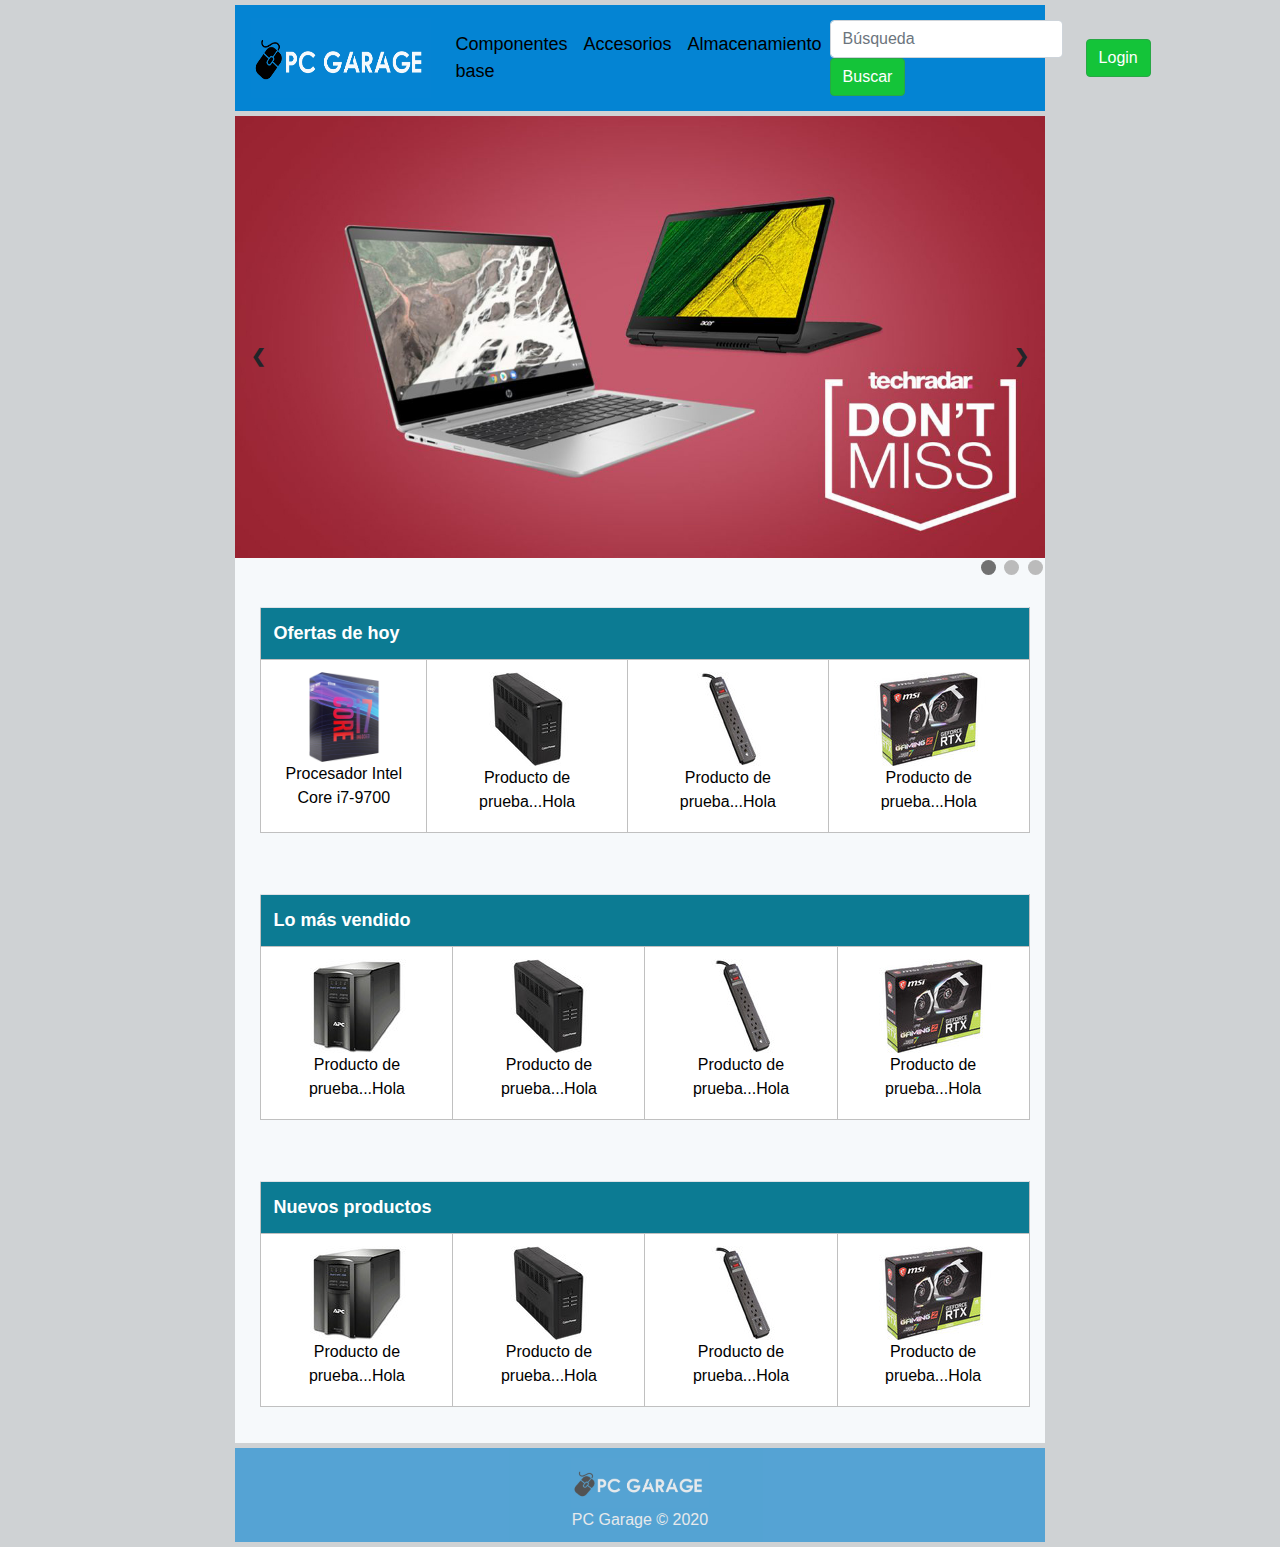
<file: PWFinalProject/index.html>
<!DOCTYPE html>
<html lang="en">
<head>
    <meta charset="UTF-8">
    <meta name="viewport" content="width=device-width, initial-scale=1.0">
    <link rel="stylesheet" href="https://stackpath.bootstrapcdn.com/bootstrap/4.4.1/css/bootstrap.min.css" integrity="sha384-Vkoo8x4CGsO3+Hhxv8T/Q5PaXtkKtu6ug5TOeNV6gBiFeWPGFN9MuhOf23Q9Ifjh" crossorigin="anonymous">
    <link rel="stylesheet2" href="https://maxcdn.bootstrapcdn.com/bootstrap/3.4.1/css/bootstrap.min.css">
    <script src="https://ajax.googleapis.com/ajax/libs/jquery/3.4.1/jquery.min.js"></script>
    <script src="https://maxcdn.bootstrapcdn.com/bootstrap/3.4.1/js/bootstrap.min.js"></script>
    <link rel=stylesheet  type="text/css" href="css/main.css">
    <link rel=stylesheet  type="text/css" href="css/login.css">
    <title>Home</title>
</head>
<body>
  <!--Para la barra-->
    <div class="box-model">
        <nav class="navbar navbar-expand-lg navbar-light navigation">
            <a class="navbar-brand" href="index.html">
                <img src="resources/LogoPC.jpg" alt="" class="logo">
            </a>
            <button class="navbar-toggler" type="button" data-toggle="collapse" data-target="#navbarNavAltMarkup" aria-controls="navbarNavAltMarkup" aria-expanded="false" aria-label="Toggle navigation">
              <span class="navbar-toggler-icon"></span>
            </button>
            <div class="collapse navbar-collapse" id="navbarSupportedContent">
                <ul class="navbar-nav mr-auto">
                  <li class="nav-item active">
                    <a class="nav-link letter1" href="#">Componentes base<span class="sr-only">(current)</span></a>
                  </li>
                  <li class="nav-item active">
                    <a class="nav-link letter1" href="#">Accesorios<span class="sr-only">(current)</span></a>
                  </li>
                  <li class="nav-item active">
                    <a class="nav-link letter1" href="#">Almacenamiento<span class="sr-only">(current)</span></a>
                  </li>
                </ul>
                <form class="form-inline my-2 my-lg-0"> 
                    <input class="form-control mr-sm-2" type="search" placeholder="Búsqueda" aria-label="Search">
                    <button style=background-color:#14c439 class="btn btn-success my-2 my-sm-0" type="submit">Buscar</button>
                  </form>
                  <form class="form-inline my-2 my-lg-0 btnlogin">
                    <button style=background-color:#14c439 class="btn btn-success my-2 my-sm-0" type="button" onclick="document.getElementById('id01').style.display='block'">Login</button>
                  </form>
              </div>
          </nav>
    </div>
    <!--Para el resto del cuerpo-->
    <div class="box-model">
        <div class="content">
            <div class="slideshow-container">

                <div class="mySlides">
                  <img src="resources/temp.jpg" style="width:100%">
                </div>
                
                <div class="mySlides">
                  <img src="resources/temp2.jpg" style="width:100%">
                </div>
                
                <div class="mySlides">
                  <img src="resources/temp3.jpg" style="width:100%">
                </div>
                
                <a class="prev" onclick="plusSlides(-1)">&#10094;</a>
                <a class="next" onclick="plusSlides(1)">&#10095;</a>
                <div style="text-align:right">
                  <span class="dot" onclick="currentSlide(1)"></span> 
                  <span class="dot" onclick="currentSlide(2)"></span> 
                  <span class="dot" onclick="currentSlide(3)"></span> 
                </div>
              </div>
              <div class="dashboard table-responsive" style="overflow-x: auto;">
                <table class="table" >
                  <tr>
                    <th class="letter3" colspan="4">
                      <a href="#" class="dashtitle">Ofertas de hoy</a>
                    </th>
                  </tr>
                  <tr>
                    <td class="letter2">
                      <div>
                        <a href="comprar.html">
                          <img src="resources/products/corei7.jpg" style="width: 90px; height:90px;"></img>
                        </a>
                      </div>
                      <div class="name">
                      <a href="comprar.html" class="dashObj">
                        Procesador Intel Core i7-9700
                      </a>
                    </div>
                    </td>
                    <td class="letter2">
                      <div>
                        <a href="#">
                          <img src="resources/products/Electronica-No-Breaks-y-UPS-CyberPower-UT1000G-204924-v1Taz69Z9oE711Zo.jpg"></img>
                        </a>
                      </div>
                      <div class="name">
                      <a href="#" class="dashObj">
                        Producto de prueba...Hola
                      </a>
                    </div>
                    </td>
                    <td class="letter2">
                      <div>
                        <a href="#">
                          <img src="resources/products/Electronica-Reguladores-de-Voltaje-Tripp-Lite-TLP606B-129520-DStyLCXLsa7X7v7B.jpg"></img>
                        </a>
                      </div>
                      <div class="name">
                      <a href="#" class="dashObj">
                        Producto de prueba...Hola
                      </a>
                    </div>
                    </td>
                    <td class="letter2">
                      <div>
                        <a href="#">
                          <img src="resources/products/Hardware-Tarjetas-de-Video-MSI-RTX-2060-GAMING-Z-6G-323018-ErYjUAYkBH7rNmsn.jpg"></img>
                        </a>
                      </div>
                      <div class="name">
                      <a href="#" class="dashObj">
                        Producto de prueba...Hola
                      </a>
                    </div>
                    </td>
                  </tr>
                </table>
            </div>

            <div class="dashboard table-responsive" style="overflow-x: auto;">
              <table class="table" >
                <tr>
                  <th class="letter3" colspan="4">
                    <a href="#" class="dashtitle">Lo más vendido</a>
                  </th>
                </tr>
                <tr>
                  <td class="letter2">
                    <div>
                      <a href="#">
                        <img src="resources/products/Electronica-No-Breaks-y-UPS-APC-SMT1500-130570-urqE6fO1znGrP82e.jpg"></img>
                      </a>
                    </div>
                    <div class="name">
                    <a href="#" class="dashObj">
                      Producto de prueba...Hola
                    </a>
                  </div>
                  </td>
                  <td class="letter2">
                    <div>
                      <a href="#">
                        <img src="resources/products/Electronica-No-Breaks-y-UPS-CyberPower-UT1000G-204924-v1Taz69Z9oE711Zo.jpg"></img>
                      </a>
                    </div>
                    <div class="name">
                    <a href="#" class="dashObj">
                      Producto de prueba...Hola
                    </a>
                  </div>
                  </td>
                  <td class="letter2">
                    <div>
                      <a href="#">
                        <img src="resources/products/Electronica-Reguladores-de-Voltaje-Tripp-Lite-TLP606B-129520-DStyLCXLsa7X7v7B.jpg"></img>
                      </a>
                    </div>
                    <div class="name">
                    <a href="#" class="dashObj">
                      Producto de prueba...Hola
                    </a>
                  </div>
                  </td>
                  <td class="letter2">
                    <div>
                      <a href="#">
                        <img src="resources/products/Hardware-Tarjetas-de-Video-MSI-RTX-2060-GAMING-Z-6G-323018-ErYjUAYkBH7rNmsn.jpg"></img>
                      </a>
                    </div>
                    <div class="name">
                    <a href="#" class="dashObj">
                      Producto de prueba...Hola
                    </a>
                  </div>
                  </td>
                </tr>
              </table>
          </div>

          <div class="dashboard table-responsive" style="overflow-x: auto;">
            <table class="table" >
              <tr>
                <th class="letter3" colspan="4">
                  <a href="#" class="dashtitle">Nuevos productos</a>
                </th>
              </tr>
              <tr>
                <td class="letter2">
                  <div>
                    <a href="#">
                      <img src="resources/products/Electronica-No-Breaks-y-UPS-APC-SMT1500-130570-urqE6fO1znGrP82e.jpg"></img>
                    </a>
                  </div>
                  <div class="name">
                  <a href="#" class="dashObj">
                    Producto de prueba...Hola
                  </a>
                </div>
                </td>
                <td class="letter2">
                  <div>
                    <a href="#">
                      <img src="resources/products/Electronica-No-Breaks-y-UPS-CyberPower-UT1000G-204924-v1Taz69Z9oE711Zo.jpg"></img>
                    </a>
                  </div>
                  <div class="name">
                  <a href="#" class="dashObj">
                    Producto de prueba...Hola
                  </a>
                </div>
                </td>
                <td class="letter2">
                  <div>
                    <a href="#">
                      <img src="resources/products/Electronica-Reguladores-de-Voltaje-Tripp-Lite-TLP606B-129520-DStyLCXLsa7X7v7B.jpg"></img>
                    </a>
                  </div>
                  <div class="name">
                  <a href="#" class="dashObj">
                    Producto de prueba...Hola
                  </a>
                </div>
                </td>
                <td class="letter2">
                  <div>
                    <a href="#">
                      <img src="resources/products/Hardware-Tarjetas-de-Video-MSI-RTX-2060-GAMING-Z-6G-323018-ErYjUAYkBH7rNmsn.jpg"></img>
                    </a>
                  </div>
                  <div class="name">
                  <a href="#" class="dashObj">
                    Producto de prueba...Hola
                  </a>
                </div>
                </td>
              </tr>
            </table>
        </div>
        </div>
    </div>

    <!--Footer-->
    <div class="box-model">
        <div class="footer">
            <img src="resources/LogoPC.jpg" class="imgfooter"></img>
            <footer>PC Garage &#169; 2020</footer>
        </div>
    </div>

    <!--Log in-->
    <div id="id01" class="modal">
      <form class="modal-content animate" action="#" method="post">
        <div class="container">
          <label for="uname"><b>Usuario</b></label>
          <input type="text" placeholder="Ingrese usuario" name="uname" required>
    
          <label for="psw"><b>Contraseña</b></label>
          <input type="password" placeholder="Ingrese contraseña" name="psw" required>
            
          <button type="submit" class="button">Login</button>
          <label>
            <input type="checkbox" checked="checked" name="remember">Recuerdame
          </label>
        </div>
    
        <div class="container" style="background-color:#f1f1f1">
          <button type="button" onclick="document.getElementById('id01').style.display='none'" class="cancelbtn">Cancel</button>
          <span class="psw">¿No tienes cuenta? <a href="registro.html">Registrate</a></span>
        </div>
      </form>
    </div>

    <script type="text/javascript" src="js/slideshow.js"></script>
</body>
</html>
</file>
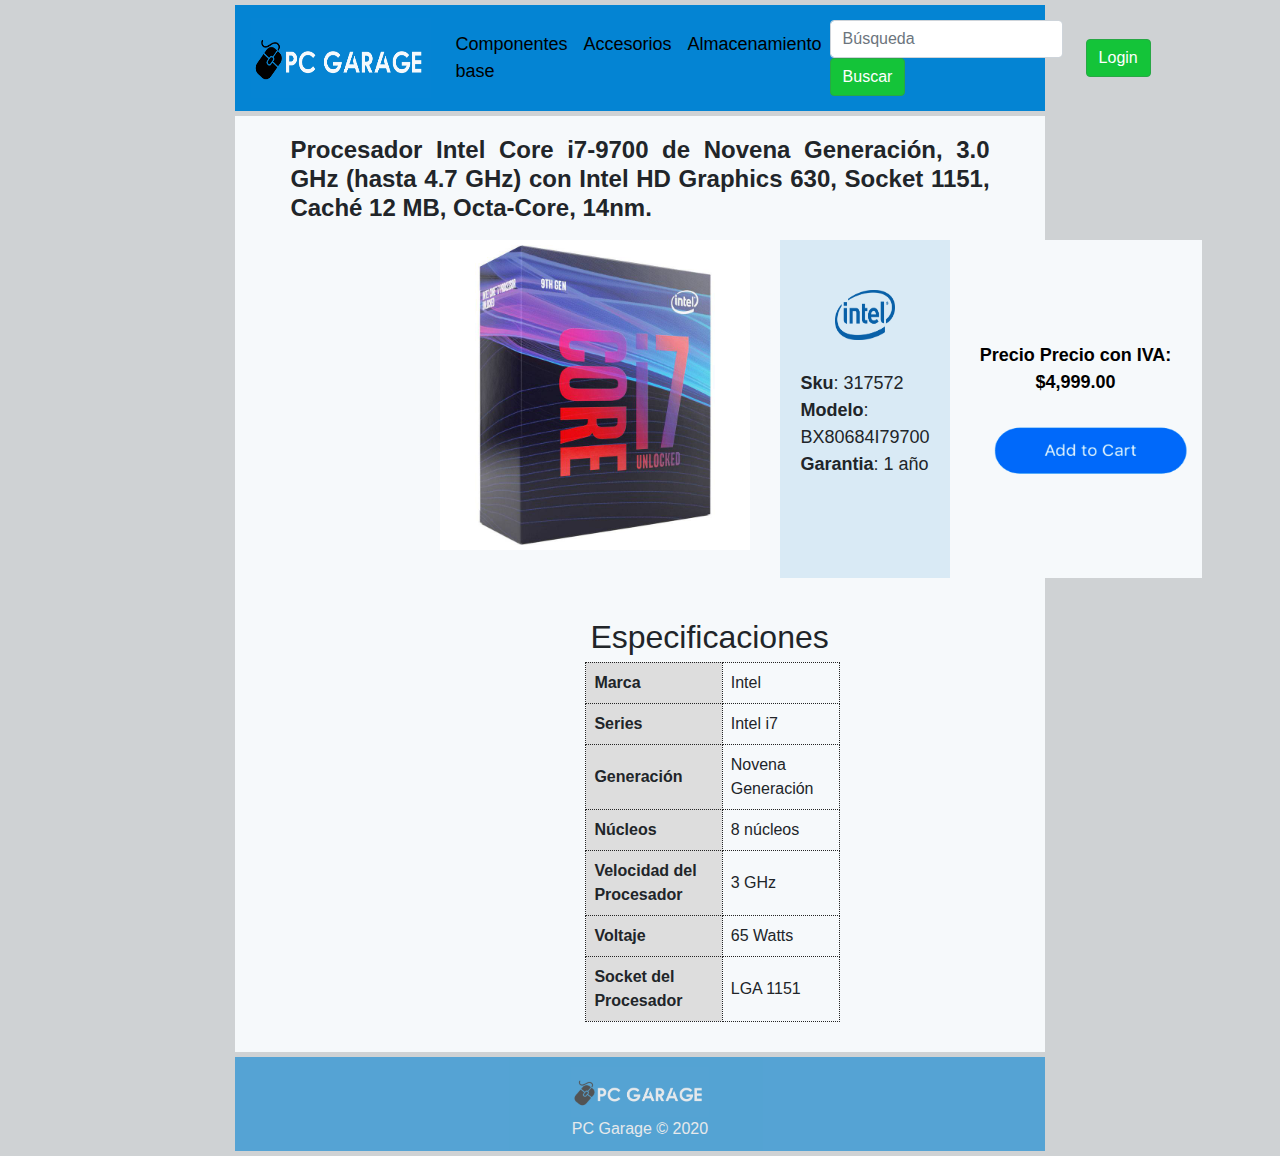
<file: PWFinalProject/comprar.html>
<!DOCTYPE html>
<html lang="en">
<head>
    <meta charset="UTF-8">
    <meta name="viewport" content="width=device-width, initial-scale=1.0">
    <title>PC Garage</title>
    <link rel="stylesheet" href="https://stackpath.bootstrapcdn.com/bootstrap/4.4.1/css/bootstrap.min.css" integrity="sha384-Vkoo8x4CGsO3+Hhxv8T/Q5PaXtkKtu6ug5TOeNV6gBiFeWPGFN9MuhOf23Q9Ifjh" crossorigin="anonymous">
    <link rel=stylesheet  type="text/css" href="css/comprar.css">
    <link rel=stylesheet  type="text/css" href="css/login.css">
</head>
<body>
     <!--Para la barra-->
     <div class="box-model">
        <nav class="navbar navbar-expand-lg navbar-light navigation">
            <a class="navbar-brand" href="index.html">
                <img src="resources/LogoPC.jpg" alt="" class="logo">
            </a>
            <button class="navbar-toggler" type="button" data-toggle="collapse" data-target="#navbarNavAltMarkup" aria-controls="navbarNavAltMarkup" aria-expanded="false" aria-label="Toggle navigation">
              <span class="navbar-toggler-icon"></span>
            </button>
            <div class="collapse navbar-collapse" id="navbarSupportedContent">
                <ul class="navbar-nav mr-auto">
                  <li class="nav-item active">
                    <a class="nav-link letter1" href="#">Componentes base<span class="sr-only">(current)</span></a>
                  </li>
                  <li class="nav-item active">
                    <a class="nav-link letter1" href="#">Accesorios<span class="sr-only">(current)</span></a>
                  </li>
                  <li class="nav-item active">
                    <a class="nav-link letter1" href="#">Almacenamiento<span class="sr-only">(current)</span></a>
                  </li>
                </ul>
                <form class="form-inline my-2 my-lg-0"> 
                    <input class="form-control mr-sm-2" type="search" placeholder="Búsqueda" aria-label="Search">
                    <button style=background-color:#14c439 class="btn btn-success my-2 my-sm-0" type="submit">Buscar</button>
                  </form>
                  <form class="form-inline my-2 my-lg-0 btnlogin">
                    <button style=background-color:#14c439 class="btn btn-success my-2 my-sm-0" type="button" onclick="document.getElementById('id01').style.display='block'">Login</button>
                  </form>
              </div>
          </nav>
    </div>

    <!---->
    <div class="box-model">
        <div class="content">
            <div class="formath1">
            <h1 class="nombre">
               <b>Procesador Intel Core i7-9700 de Novena Generación, 3.0 GHz (hasta 4.7 GHz) con Intel HD Graphics 630, Socket 1151, Caché 12 MB, Octa-Core, 14nm.</b>
            </h1>
        </div>
    <div class="format1">
        <div class="right">
        <table class="ventaT2">
            <tr>
                <td class="ventatd2">
                    <img src="resources/products/corei7.jpg" class="img">
                </td>
            </tr>
        </table>
     </div>
        <table class="ventaT">
            <tr>
              <td class="ventatd">
                <div class="marcaspace">
                <img src="resources/marcas/intel.png" class="marca"></img>
                </div>
                <span><b>Sku</b>: 317572</span>
                <br>
                <span><b>Modelo</b>: BX80684I79700</span>
                <br>
                <span><b>Garantia</b>: 1 año</span>
                <br>
              </td>
              <td>
                  <div class="information">
                 <b>Precio Precio con IVA:<br>
                  $4,999.00</b> 
                    </div>
                  <a href="#">
                    <img src="resources/button.png" class="btnbuy">
                  </a>
              </td>
            </tr>
          </table>  
         </div> 
         <div class="format2">
            <h2 class="formath2">
                Especificaciones
            </h2>
            <table class="detalles" text-align = "center">
                <tr>
                  <th>Marca</th>
                  <td>Intel</td>
                </tr>
                <tr>
                  <th>Series</th>
                  <td>Intel i7</td>
                </tr>
                <tr>
                  <th>Generación</th>
                  <td>Novena Generación</td>
                </tr>
                <tr>
                  <th>Núcleos</th>
                  <td>8 núcleos</td>
                </tr>
                <tr>
                  <th>Velocidad del Procesador</th>
                  <td>3 GHz</td>
                </tr>
                <tr>
                  <th>Voltaje</th>
                  <td>65 Watts</td>
                </tr>
                <tr>
                  <th>Socket del Procesador</td>
                  <td>LGA 1151</td>
                </tr>
              </table>
         </div>
        </div>
    </div>

     <!--Footer-->
     <div class="box-model">
        <div class="footer">
            <img src="resources/LogoPC.jpg" class="imgfooter"></img>
            <footer>PC Garage &#169; 2020</footer>
        </div>
    </div>

    <div id="id01" class="modal">
        <form class="modal-content animate" action="#" method="post">
          <div class="container">
            <label for="uname"><b>Usuario</b></label>
            <input type="text" placeholder="Ingrese usuario" name="uname" required>
      
            <label for="psw"><b>Contraseña</b></label>
            <input type="password" placeholder="Ingrese contraseña" name="psw" required>
              
            <button type="submit" class="button">Login</button>
            <label>
              <input type="checkbox" checked="checked" name="remember">Recuerdame
            </label>
          </div>
      
          <div class="container" style="background-color:#f1f1f1">
            <button type="button" onclick="document.getElementById('id01').style.display='none'" class="cancelbtn">Cancel</button>
            <span class="psw">¿No tienes cuenta? <a href="registro.html">Registrate</a></span>
          </div>
        </form>
      </div>
</body>
</html>
</file>
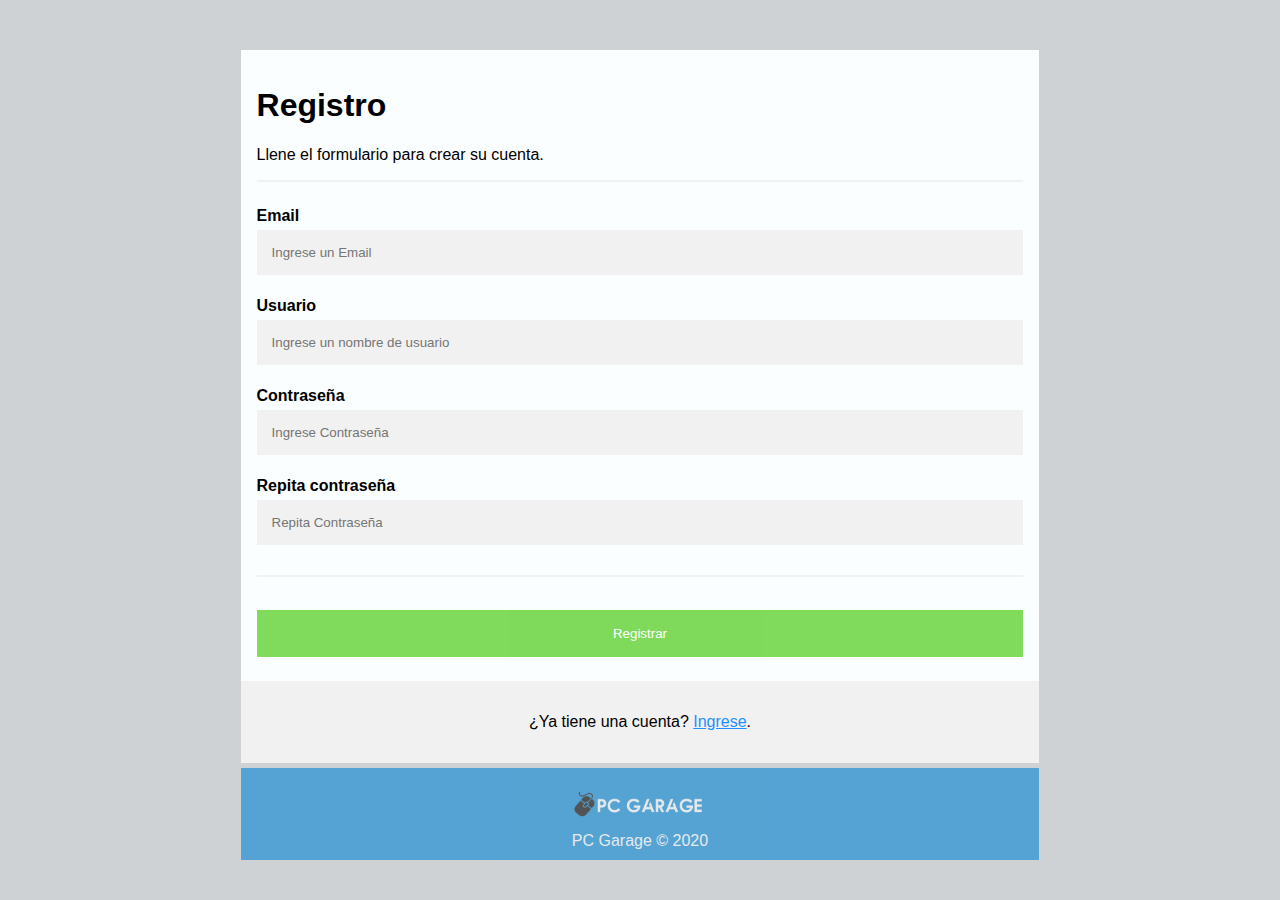
<file: PWFinalProject/registro.html>
<!DOCTYPE html>
<html lang="en">
<head>
    <meta charset="UTF-8">
    <meta name="viewport" content="width=device-width, initial-scale=1.0">
    <link rel=stylesheet  type="text/css" href="css/registro.css">
    <title>Registro</title>
</head>
<body>
    <div class="box-model">
        <div class="content">
            <form action="#">
                <div class="container margen">
                  <h1>Registro</h1>
                  <p>Llene el formulario para crear su cuenta.</p>
                  <hr>
              
                  <label for="email"><b>Email</b></label>
                  <input type="text" placeholder="Ingrese un Email" name="email" required>
        
                  
                  <label for="usuario"><b>Usuario</b></label>
                  <input type="text" placeholder="Ingrese un nombre de usuario" name="uname" required>
              
                  <label for="psw"><b>Contraseña</b></label>
                  <input type="password" placeholder="Ingrese Contraseña" name="psw" required>
              
                  <label for="psw-repeat"><b>Repita contraseña</b></label>
                  <input type="password" placeholder="Repita Contraseña" name="psw-repeat" required>
                  <hr>
              
                  <button type="submit" class="registerbtn">Registrar</button>
                </div>
                
                <div class="container signin">
                  <p>¿Ya tiene una cuenta? <a href="index.html">Ingrese</a>.</p>
                </div>
              </form>
        
        </div>
    </div>

    <!--Footer-->
    <div class="box-model">
        <div class="footer">
            <img src="resources/LogoPC.jpg" class="imgfooter"></img>
            <footer>PC Garage &#169; 2020</footer>
        </div>
    </div>
</body>
</html>
</file>
<file: PWFinalProject/css/main.css>
/*
Paleta de colores
#14c439
#f6f9fb
#cfd2d4
#0484d3
black
#fbfeff
#0c7b93
*/
body{
    background-color: #cfd2d4;
}

.box-model{
  margin: 5px;
  border: 5px;
  padding-left: 18%;
  padding-right: 18%;
  position: center;

}

.content
{
    background-color: #f6f9fb;
}

/*Fuentes*/
@font-face {
    font-family: "Cabin";
    src: url("https://fonts.googleapis.com/css?family=Cabin&display=swap");
    
  }

  @import url('https://fonts.googleapis.com/css?family=Cabin&display=swap');

  @font-face {
    font-family: "Roboto";
    src: url("https://fonts.googleapis.com/css?family=Roboto&display=swap");
    
  }

  @import url('https://fonts.googleapis.com/css?family=Roboto&display=swap');


  /*Barra de navegacion*/
.navigation{
    background-color: #0484d3;
}

.letter1{
    font-family: 'Cabin', sans-serif;
    color: black !important;
    font-size: large;
}

.letter2{
  font-family: 'Roboto',sans-serif;
  font-size: medium;
  text-align: center;
}

.letter3{
  font-family: 'Cabin',sans-serif;
  color:black;
  font-size: large;
}

.btnlogin{
    padding-left: 15px;
}


.logo{
    width:180px;
    height:80px; 
}

/*Slideshow*/
* {box-sizing: border-box}

.mySlides {display: none}
img {vertical-align: middle;
max-height: 500px;
}

/* Slideshow container */
.slideshow-container {
  max-width: auto;
  max-height: 640px;
  position: relative;
  margin: auto;
}

/* Next & previous buttons */
.prev, .next {
  cursor: pointer;
  position: absolute;
  top: 50%;
  width: auto;
  padding: 16px;
  margin-top: -22px;
  color: #fbfeff;
  font-weight: bold;
  font-size: 18px;
  transition: 0.6s ease;
  border-radius: 0 3px 3px 0;
  user-select: none;
}

/* Position the "next button" to the right */
.next {
  right: 0;
  border-radius: 3px 0 0 3px;
}

/* On hover, add a black background color with a little bit see-through */
.prev:hover, .next:hover {
  background-color:#fbfeff;
}

/* The dots/bullets/indicators */
.dot {
  cursor: pointer;
  height: 15px;
  width: 15px;
  margin: 0 2px;
  background-color: #bbb;
  border-radius: 50%;
  display: inline-block;
  transition: background-color 0.6s ease;
}

.dot.active, .dot:hover {
  background-color: #717171;
}

/*Footer*/
.imgfooter{
    max-width: 170px;
    max-height: 50px;
  }
  
  .footer {
    display: block;
    width: auto;
    background-color:#0484d3;
    color: #f6f9fb;
    text-align: center;
    padding: 10px;
    opacity: 0.6;
}
  
/*Tabla*/
.dashboard{
  margin:5px;
  padding: 20px;
  border:5px;
}

a.dashObj, .dashObj:active, .dashObj:link, .dashObj:hover, .dashObj:visited{
  text-decoration: none;
  color:black;
  text-align: center;
}

a.dashtitle, .dashtitle:active, .dashtitle:link, .dashtitle:hover, .dashtitle:visited{
  text-decoration: none;
  color:white;
  text-align: center;
}

td{
  border: 1px solid silver;
  padding: 10px;
  width: 10%;
  background-color: white;
}

th{
  border: 1px solid silver;
  background-color: #0c7b93;
  padding-left: 10px;
}

table{
  border: 1px solid silver;
}

.name{
  color:#333;
  font-weight: 400;
  text-decoration: none;
  display: block;
  height: 50px;
  margin-bottom: 4px;
}


  /* On smaller screens, decrease text size */
@media only screen and (max-width: 300px) {
    .prev, .next,.text {font-size: 10px;}
  }

@media only screen and (max-device-width: 900px){
    .box-model{
        margin: 5px;
        border: 5px;
        padding-left: 1%;
        padding-right: 1%;
        position: center;
      }
    
     .logo{
        width:100px;
        height:50px; 
    }

    .dashboard{
      margin:1px;
      padding: 5px;
      border:1px;
    }

    td{
      border: 1px solid silver;
      padding: 5px;
      width: 20%;
      background-color: white;
    }
    
    th{
      border: 1px solid silver;
      background-color: #0c7b93;
      padding-left: 5px;
    }
    
    table{
      border: 1px solid silver;
    }
}
</file>
<file: PWFinalProject/css/login.css>
input[type=text], input[type=password] {
    width: 100%;
    padding: 12px 20px;
    margin: 8px 0;
    display: inline-block;
    border: 1px solid #ccc;
    box-sizing: border-box;
  }

.button {
    background-color: #14c439;
    color: white;
    padding: 14px 20px;
    margin: 8px 0;
    border: none;
    cursor: pointer;
    width: 100%;
  }

  .button:hover {
    opacity: 0.8;
  }
  
  .cancelbtn {
    width: auto;
    padding: 10px 18px;
    background-color: #d32a1e;
    color:white;
  }  

  .imgcontainer {
    text-align: center;
    margin: 24px 0 12px 0;
    position: relative;
  }

  .container {
    padding: 16px;
  }

  span.psw {
    float: right;
    padding-top: 16px;
  }

  .modal {
    display: none; /* Hidden by default */
    position: fixed; /* Stay in place */
    z-index: 1; /* Sit on top */
    left: 0;
    top: 0;
    width: 100%; /* Full width */
    height: 100%; /* Full height */
    overflow: auto; /* Enable scroll if needed */
    background-color: rgb(0,0,0); /* Fallback color */
    background-color: rgba(0,0,0,0.4); /* Black w/ opacity */
    padding-top: 60px;
  }
  
  .modal-content {
    background-color: #fefefe;
    margin: 5% auto 15% auto; /* 5% from the top, 15% from the bottom and centered */
    border: 1px solid #888;
    width: 40% /* Could be more or less, depending on screen size */
  }


  .animate {
    -webkit-animation: animatezoom 0.6s;
    animation: animatezoom 0.6s
  }
  
  @-webkit-keyframes animatezoom {
    from {-webkit-transform: scale(0)} 
    to {-webkit-transform: scale(1)}
  }
    
  @keyframes animatezoom {
    from {transform: scale(0)} 
    to {transform: scale(1)}
  }

  @media screen and (max-width: 500px) {
    span.psw {
       display: block;
       float: none;
    }
    .cancelbtn {
       width: 100%;
    }
  }
</file>
<file: PWFinalProject/css/comprar.css>
body{
    background-color: #cfd2d4;
}

.box-model{
  margin: 5px;
  border: 5px;
  padding-left: 18%;
  padding-right: 18%;
  position: center;

}

.content
{
    background-color: #f6f9fb;
}

/*Fuentes*/
@font-face {
    font-family: "Cabin";
    src: url("https://fonts.googleapis.com/css?family=Cabin&display=swap");
    
  }

  @import url('https://fonts.googleapis.com/css?family=Cabin&display=swap');

  @font-face {
    font-family: "Roboto";
    src: url("https://fonts.googleapis.com/css?family=Roboto&display=swap");
    
  }

  @import url('https://fonts.googleapis.com/css?family=Roboto&display=swap');

.navigation{
    background-color: #0484d3;
}

.letter1{
    font-family: 'Cabin', sans-serif;
    color: black !important;
    font-size: large;
}

.information{
    text-align: center;
    font-size: large;
    font-family: 'Roboto', sans-serif;
    color: black;
    padding-bottom: 30px;
}

.btnlogin{
    padding-left: 15px;
}

.logo{
    width:180px;
    height:80px; 
}

.formath1{
    font-family: 'Cabin', sans-serif;
    margin:5px;
    border:5px;
    padding-left:50px;
    padding-right: 50px;
    padding-top: 20px;
}

.formath2{
    font-family: 'Cabin', sans-serif;
    margin:5px;
    border:5px;
    padding-left:50px;
    padding-right: 50px;
    padding-top: 20px;
}

h1{
    font-family:'Cabin', sans-serif;
    text-align: justify;
    font-size: x-large;
}

.format1{
    margin:5px;
    border:5px;
    padding-left: 200px;
    padding-top: 10px;
    display: flex;
}

.format2{
    padding-top: 10px;
    padding-bottom: 10px;
    padding-left: 300px;
    padding-bottom: 30px;
}

.ventatd{
    padding: 20px;
    padding-bottom: 100px;
    background-color: #d9eaf5;
    font-size: large;
}

.ventaT{
    padding: 20px;
    background-color: #f6f9fb;
    width: 50%;
}

.ventaT2{
    padding: 20px;
    background-color: #f6f9fb;
    width:300px;
}

.right{
   padding-right: 30px;
}

.ventatd2{
    padding: 5px;
    background-color: white;
    font-size: large;
}

.marca{
    width: 60px;
    height: 50px;
}

.marcaspace{
    padding: 10px;
    padding-top: 30px;
    padding-bottom: 30px;
    text-align: center;
}

.img{
    width:300px;
    height:300px; 
}

.btnbuy{
    width:250px;
    height: 50px;
    padding-left: 30px;
}

.detalles{
    margin-left: 50px;
    font-family: 'Roboto', sans-serif;
    border-collapse: collapse;
    border-spacing:0px 50px;
    width: 50%;
  }
  
.detalles td {
    border: 1px dotted rgb(36, 36, 36);
    text-align: left;
    padding: 8px;
  }
  
 .detalles th {
    border: 1px dotted rgb(36, 36, 36);
    background-color: #dddddd;
    padding: 8px
  }

  /*Footer*/
.imgfooter{
    max-width: 170px;
    max-height: 50px;
  }
  
  .footer {
    display: block;
    width: auto;
    background-color:#0484d3;
    color: #f6f9fb;
    text-align: center;
    padding: 10px;
    opacity: 0.6;
}
  
  /* On smaller screens, decrease text size */
@media only screen and (max-width: 300px) {
    .prev, .next,.text {font-size: 10px;}
  }

  @media only screen and (max-device-width: 900px){
    .box-model{
        margin: 5px;
        border: 5px;
        padding-left: 1%;
        padding-right: 1%;
        position: center;
      }
    
     .logo{
        width:100px;
        height:50px; 
    }

    .dashboard{
      margin:1px;
      padding: 5px;
      border:1px;
    }

    td{
      border: 1px solid silver;
      padding: 5px;
      width: 20%;
      background-color: white;
    }
    
    th{
      border: 1px solid silver;
      background-color: #0c7b93;
      padding-left: 5px;
    }
    
    table{
      border: 1px solid silver;
    }
}
</file>
<file: PWFinalProject/css/registro.css>
@font-face {
    font-family: "Cabin";
    src: url("https://fonts.googleapis.com/css?family=Cabin&display=swap");
    
  }

  @import url('https://fonts.googleapis.com/css?family=Cabin&display=swap');

  @font-face {
    font-family: "Roboto";
    src: url("https://fonts.googleapis.com/css?family=Roboto&display=swap");
    
  }

 @import url('https://fonts.googleapis.com/css?family=Roboto&display=swap');


body{
    background-color: #cfd2d4;
}

.box-model{
  margin: 5px;
  border: 5px;
  padding-left: 18%;
  padding-right: 18%;
  position: center;
  font-family: 'Roboto',sans-serif;

}

.content
{
    background-color: #f6f9fb;
}

.margen{
    margin-top: 50px;
}

* {
    box-sizing: border-box;
  }

/* Add padding to containers */
.container {
  padding: 16px;
  background-color: #fbfeff;
}

/* Full-width input fields */
input[type=text], input[type=password] {
  width: 100%;
  padding: 15px;
  margin: 5px 0 22px 0;
  display: inline-block;
  border: none;
  background: #f1f1f1;
}

input[type=text]:focus, input[type=password]:focus {
  background-color: #ddd;
  outline: none;
}

/* Overwrite default styles of hr */
hr {
  border: 1px solid #f1f1f1;
  margin-bottom: 25px;
}

/* Set a style for the submit button */
.registerbtn {
  background-color: #72d64a;
  color: white;
  padding: 16px 20px;
  margin: 8px 0;
  border: none;
  cursor: pointer;
  width: 100%;
  opacity: 0.9;
}

.registerbtn:hover {
  opacity: 1;
}

/* Add a blue text color to links */
a {
  color: dodgerblue;
}

/* Set a grey background color and center the text of the "sign in" section */
.signin {
  background-color: #f1f1f1;
  text-align: center;
  margin-bottom: 5px;
}

.imgfooter{
    max-width: 170px;
    max-height: 50px;
  }
  
.footer {
    display: block;
    width: auto;
    background-color:#0484d3;
    color: #f6f9fb;
    text-align: center;
    padding: 10px;
    opacity: 0.6;
}

@media only screen and (max-device-width: 900px){
    .box-model{
        margin: 5px;
        border: 5px;
        padding-left: 1%;
        padding-right: 1%;
        position: center;
      }
}
</file>
